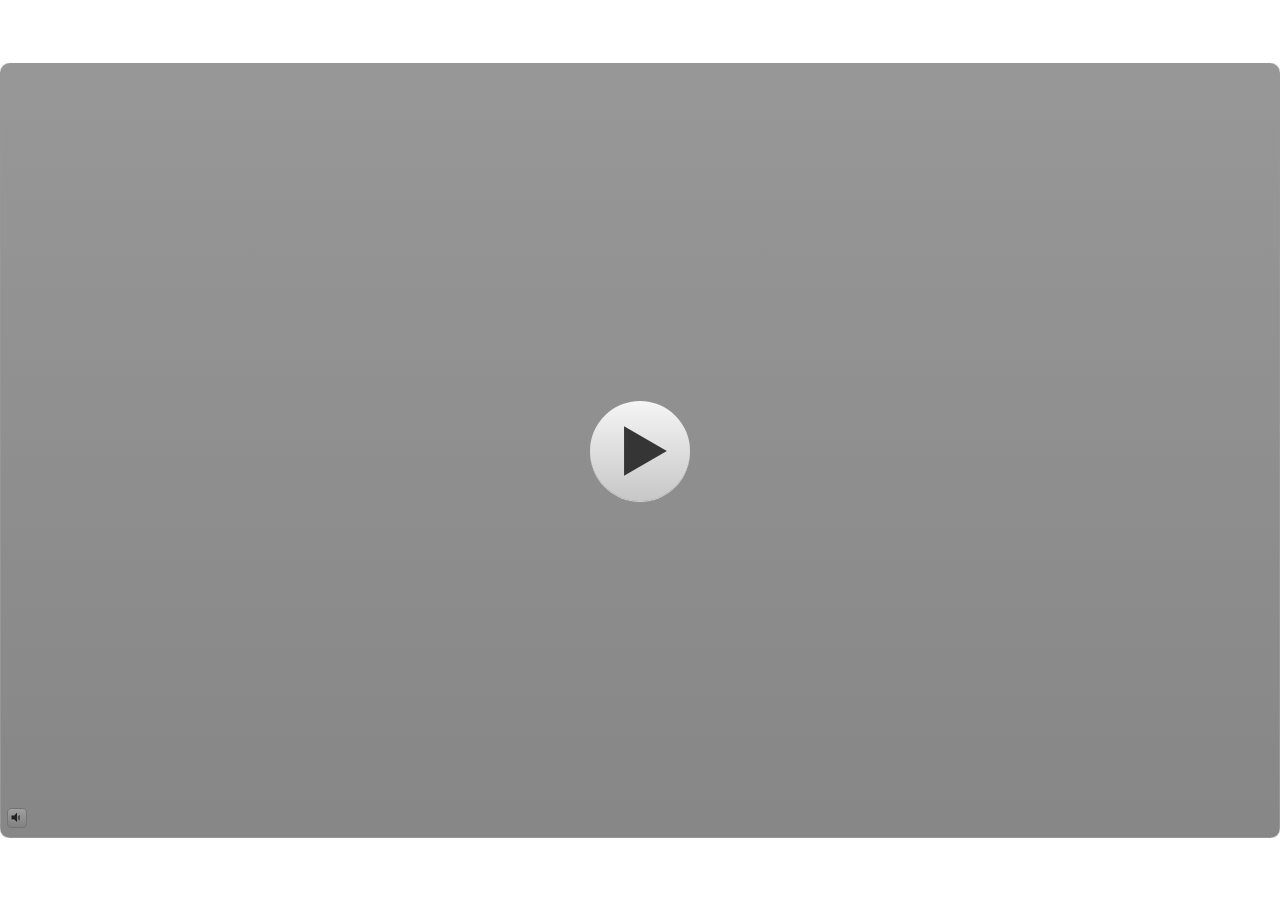
<file: index.html>
<!doctype html>
<html lang="en-US">
<head>
  <meta charset="utf-8">
  <!-- Created using Storyline 3 - http://www.articulate.com  -->
  <!-- version: 3.17.27621.0 -->
  <title>ENERGI TERBARUKAN - PLTB</title>
  <meta http-equiv="x-ua-compatible" content="IE=edge"/>
  <meta name="viewport" content="width=device-width,initial-scale=1,user-scalable=no,shrink-to-fit=no,minimal-ui"/>
  <meta name="apple-mobile-web-app-capable" content="yes"/>
  <style>
    html, body { height: 100%; padding: 0; margin: 0 }
    #app { height: 100%; width: 100%; }
  </style>
  
  <script>window.THREE = { };</script>
</head>
<body style="background: #FFFFFF" class="cs-HTML theme-classic">
  <!-- 360 -->
  <script>!function(e){var i=/iPhone/i,o=/iPod/i,n=/iPad/i,t=/(?=.*\bAndroid\b)(?=.*\bMobile\b)/i,d=/Android/i,s=/(?=.*\bAndroid\b)(?=.*\bSD4930UR\b)/i,b=/(?=.*\bAndroid\b)(?=.*\b(?:KFOT|KFTT|KFJWI|KFJWA|KFSOWI|KFTHWI|KFTHWA|KFAPWI|KFAPWA|KFARWI|KFASWI|KFSAWI|KFSAWA)\b)/i,r=/IEMobile/i,h=/(?=.*\bWindows\b)(?=.*\bARM\b)/i,a=/BlackBerry/i,l=/BB10/i,p=/Opera Mini/i,f=/(CriOS|Chrome)(?=.*\bMobile\b)/i,u=/(?=.*\bFirefox\b)(?=.*\bMobile\b)/i,c=new RegExp("(?:Nexus 7|BNTV250|Kindle Fire|Silk|GT-P1000)","i"),w=function(e,i){return e.test(i)},A=function(e){var A=e||navigator.userAgent,v=A.split("[FBAN");if(void 0!==v[1]&&(A=v[0]),this.apple={phone:w(i,A),ipod:w(o,A),tablet:!w(i,A)&&w(n,A),device:w(i,A)||w(o,A)||w(n,A)},this.amazon={phone:w(s,A),tablet:!w(s,A)&&w(b,A),device:w(s,A)||w(b,A)},this.android={phone:w(s,A)||w(t,A),tablet:!w(s,A)&&!w(t,A)&&(w(b,A)||w(d,A)),device:w(s,A)||w(b,A)||w(t,A)||w(d,A)},this.windows={phone:w(r,A),tablet:w(h,A),device:w(r,A)||w(h,A)},this.other={blackberry:w(a,A),blackberry10:w(l,A),opera:w(p,A),firefox:w(u,A),chrome:w(f,A),device:w(a,A)||w(l,A)||w(p,A)||w(u,A)||w(f,A)},this.seven_inch=w(c,A),this.any=this.apple.device||this.android.device||this.windows.device||this.other.device||this.seven_inch,this.phone=this.apple.phone||this.android.phone||this.windows.phone,this.tablet=this.apple.tablet||this.android.tablet||this.windows.tablet,"undefined"==typeof window)return this},v=function(){var e=new A;return e.Class=A,e};"undefined"!=typeof module&&module.exports&&"undefined"==typeof window?module.exports=A:"undefined"!=typeof module&&module.exports&&"undefined"!=typeof window?module.exports=v():"function"==typeof define&&define.amd?define("isMobile",[],e.isMobile=v()):e.isMobile=v()}(this);
    window.isMobile.apple.tablet = window.isMobile.apple.tablet ||
      (navigator.platform === 'MacIntel' && navigator.maxTouchPoints > 1);
    window.isMobile.apple.device = window.isMobile.apple.device || window.isMobile.apple.tablet;
    window.isMobile.tablet = window.isMobile.tablet || window.isMobile.apple.tablet;
    window.isMobile.any = window.isMobile.any || window.isMobile.apple.tablet;
  </script>

  <div id="focus-sink" tabindex="-1"></div>

  <div id="preso"></div>
  <script>
    window.DS = {};
    window.globals = {
      DATA_PATH_BASE: '',
      HAS_FRAME: true,
      HAS_SLIDE: true,

      lmsPresent: false,
      tinCanPresent: false,
      cmi5Present: false,
      aoSupport: false,
      scale: 'show all',
      captureRc: false,
      browserSize: 'fullscreen',
      bgColor: '#FFFFFF',
      features: '',
      themeName: 'classic',
      preloaderColor: '#FFFFFF',
      suppressAnalytics: true,
      productChannel: 'enterprise',
      publishSource: 'storyline',
      aid: '',
      cid: '09a4f780-f6a6-4478-a9ce-cacfe9e671b9',
      playerVersion: '3.17.27621.0',
      maxIosVideoElements: 10,

      
      parseParams: function(qs) {
        if (window.globals.parsedParams != null) {
          return window.globals.parsedParams;
        }
        qs = (qs || window.location.search.substr(1)).split('+').join(' ');
        var params = {},
            tokens,
            re = /[?&]?([^=]+)=([^&]*)/g;

        while (tokens = re.exec(qs)) {
          params[decodeURIComponent(tokens[1]).trim()] =
            decodeURIComponent(tokens[2]).trim();
        }
        window.globals.parsedParams = params;
        return params;
      }

    };

    (function() {

      var classTypes = [ 'desktop', 'mobile', 'phone', 'tablet' ];

      var addDeviceClasses = function(prefix, testObj) {
        var curr, i;
        for (i = 0; i < classTypes.length; i++) {
          curr = classTypes[i];
          if (testObj[curr]) {
            document.body.classList.add(prefix + curr);
          }
        }
      };

      var params = window.globals.parseParams(),
          isDevicePreview = params.devicepreview === '1',
          isPhoneOverride = params.deviceType === 'phone' || (isDevicePreview && params.phone == '1'),
          isTabletOverride = (params.deviceType === 'tablet' || isDevicePreview) && !isPhoneOverride,
          isMobileOverride = isPhoneOverride || isTabletOverride;

      var deviceView = {
        desktop: !window.isMobile.any && !isMobileOverride,
        mobile: window.isMobile.any || isMobileOverride,
        phone: isPhoneOverride || (window.isMobile.phone && !isTabletOverride),
        tablet: isTabletOverride || window.isMobile.tablet
      };

      window.globals.deviceView = deviceView;
      window.isMobile.desktop = !window.isMobile.any;
      window.isMobile.mobile = window.isMobile.any;

      addDeviceClasses('view-', deviceView);

    })();
  </script>
  
  <script src='story_content/user.js' type=text/javascript></script>
  <div class="slide-loader"></div>

  <script>
    if (window.globals.deviceView.isMobile) { var doc = document, loader = doc.body.querySelector('.slide-loader'); [ 1, 2, 3 ].forEach(function(n) { var d = doc.createElement('div'); d.style.backgroundColor = window.globals.preloaderColor; d.classList.add('mobile-loader-dot'); d.classList.add('dot' + n); loader.appendChild(d); }); }
  </script>

  <div class="mobile-load-title-overlay" style="display: none">
    <div class="mobile-load-title">ENERGI TERBARUKAN - PLTB</div>
  </div>

  <div class="mobile-chrome-warning"></div>

  <script>
    
    if (window.autoSpider && window.vInterfaceObject) {
      document.querySelector('.mobile-load-title-overlay').style.display = 'none';
    }
  </script>

  

  <link rel="stylesheet" href="html5/data/css/output.min.css" data-noprefix/>
</body>
<script src="html5/lib/scripts/bootstrapper.min.js"></script>
</html>
</file>
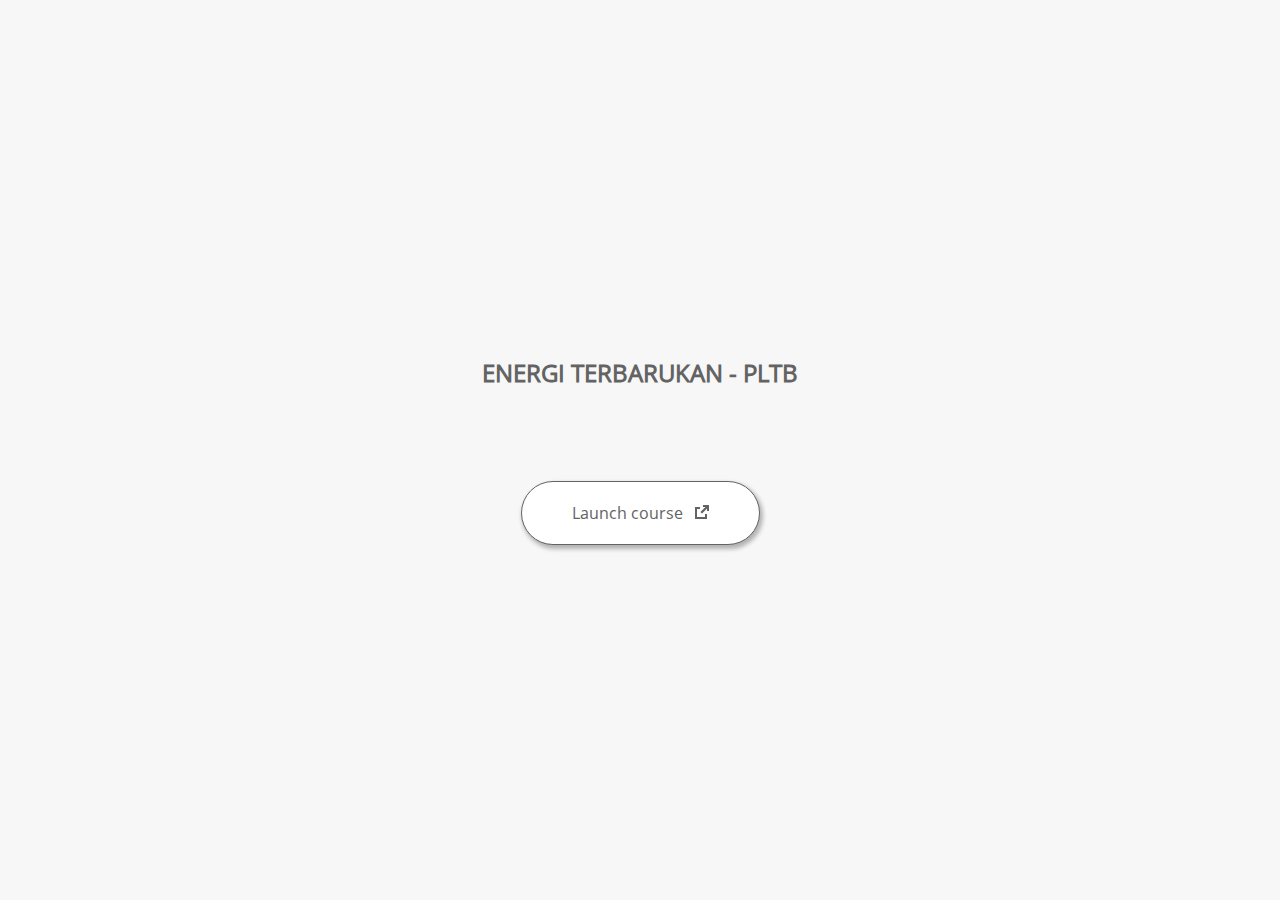
<file: launcher.html>
﻿<html lang="en-US">
	<head>
		<!-- Created using Storyline 3 - http://www.articulate.com  --> 
		<!-- version: 3.17.27621.0 --> 

		<title>ENERGI TERBARUKAN - PLTB</title>
    <style>
      @font-face {
        font-family: "Open Sans Full";
        font-style: normal;
        font-weight: 400;
        src: local("Open Sans"),
             local("OpenSans"),
             url(html5/lib/stylesheets/mobile-fonts/open-sans-regular.woff) format("woff")
      }
      body {
        background-color: #F7F7F7;
      }
      h1 {
        color: #636363;
        font-family: "Open Sans Full", Helvetica, sans-serif;
        font-size: 150%;
        margin-bottom: 92px;
        padding-bottom: 0;
      }

      button {
        background-color: #FFF;
        border: 1px solid #636363;
        border-radius: 80px;
        box-shadow: 2px 3px 4px 1px rgba(39, 39, 39, 0.33);
        color: #636363;
        font-family: "Open Sans Full", Helvetica, sans-serif;
        font-size: 100%;
        padding: 20px 50px;
      }
      img {
        height: 15px;
        width: 15px;
        margin-left: 8px;
      }
    </style>
		<script>
			
			/******************************************************************************/
			//
			// NOTE TO DEVELOPERS:
			// The following code should be integrated with your web page in order to open
			// the presentation in a new window.  To launch the presentation immediately, 
			// simply copy the code below into your web page.  To launch the presentation
			// when a button or link is clicked, call LaunchPresentation when the onClick
			// event is triggered.
			//
			/******************************************************************************/		
		
		
			var Safari =  (navigator.appVersion.indexOf("Safari") >= 0);
			
			var g_bChromeless = false;
			var g_bResizeable = false;
			var g_nContentWidth = 1940;
			var g_nContentHeight = 1174;
			var g_strStartPage = "story.html" + document.location.search;
			var g_strBrowserSize = "fullscreen";
		
			function LaunchContent()
			{
				var nWidth = screen.availWidth;
				var nHeight = screen.availHeight;

				if (nWidth > g_nContentWidth && nHeight > g_nContentHeight && g_strBrowserSize != "fullscreen")
				{
					nWidth = g_nContentWidth;
					nHeight = g_nContentHeight;
					
					if (!Safari && !g_bChromeless)
					{
						nWidth += 17;
					}
				}

				// Build the options string
				var strOptions = "width=" + nWidth +",height=" + nHeight;
				if (g_bResizeable)
				{
					strOptions += ",resizable=yes"
				}
				else
				{
					strOptions += ",resizable=no"
				}

				if (g_bChromeless)
				{
					strOptions += ", status=0, toolbar=0, location=0, menubar=0, scrollbars=0";
				}
				else
				{
					strOptions += ", status=1, toolbar=1, location=1, menubar=1, scrollbars=1";
				}

				// Launch the URL
				if (Safari)
				{
					var oWnd = window.open("", "_blank", strOptions);
					oWnd.location = g_strStartPage;
				}
				else
				{
					window.open(g_strStartPage , "_blank", strOptions);
				}
			}

			
			
		</script>
		
	</head>
	
	<body onload="setTimeout('LaunchContent()', 100);">
		<center>
			<table width="100%" height="100%" border="0" cellpadding="0" cellspacing="0">
				<tr>
					<td>
						<center>
              <h1 tabIndex="-1">ENERGI TERBARUKAN - PLTB</h1>
							<button onclick="LaunchContent()" aria-label="Launch course: opens in new window">Launch course <img src="story_content/external_window.png" style="border-style: none; height: 14px; width: 14px;" tabIndex="-1" aria-hidden="true"/></button>
						</center>
					</td>
				</tr>
			</table>
		</center>
	</body>
</html>
</file>
